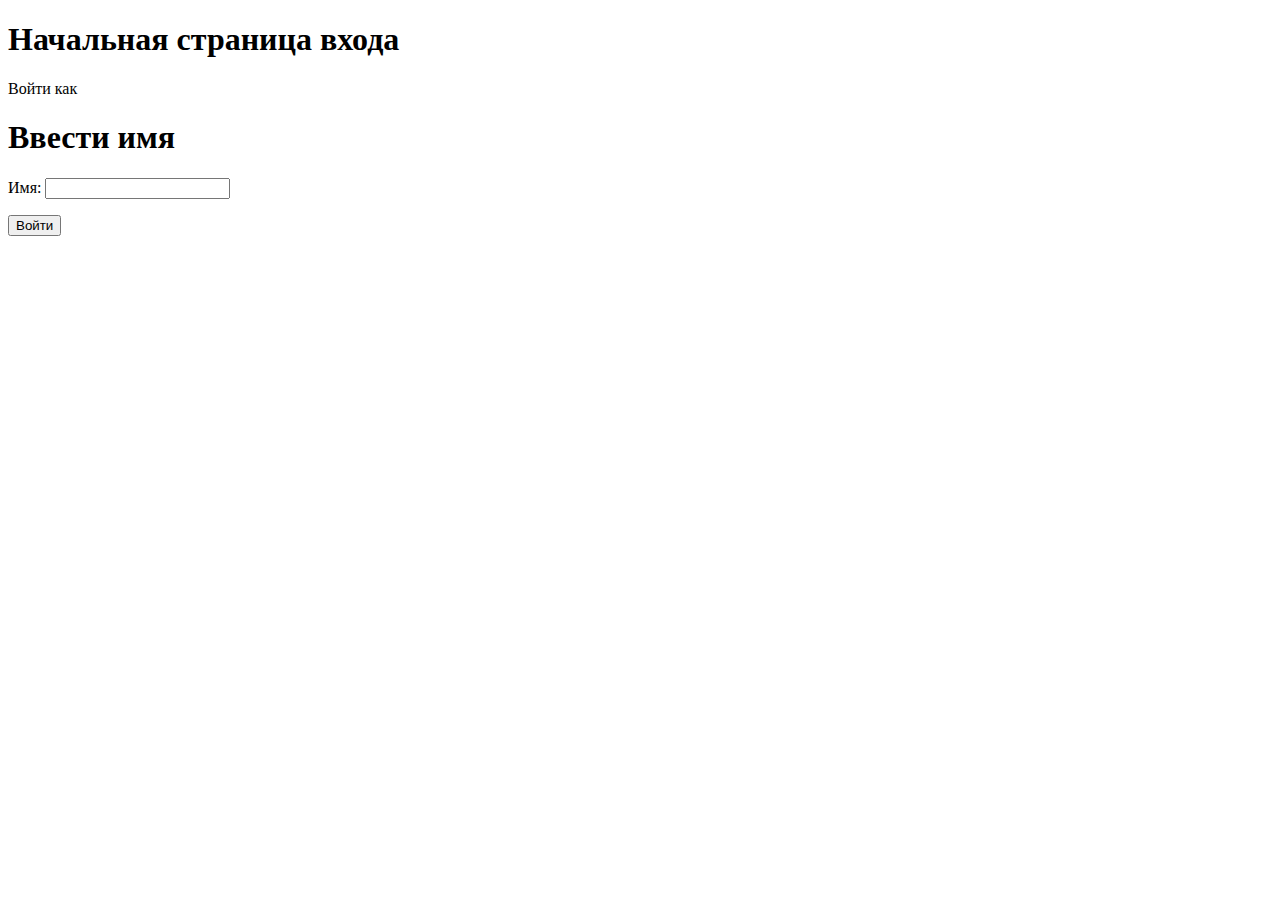
<file: src/main/resources/templates/index.html>
<!DOCTYPE HTML>
<html xmlns:th="https://www.thymeleaf.org">
<head>
  <title>Fact or Cap</title>
  <meta http-equiv="Content-Type" content="text/html; charset=UTF-8" />
</head>
<body>
<h1>Начальная страница входа</h1>

<div>Войти как <a href="/menu"><span th:text="${currentUser.getName()}" /> </a></div>
<h1>Ввести имя</h1>
  <form action="#" th:action="@{/}" th:object="${newUser}" method="post">
    <p>Имя: <input type="text" th:field="*{name}" /></p>
    <p><input type="submit" value="Войти" />
  </form>
</body>
</html>
</file>
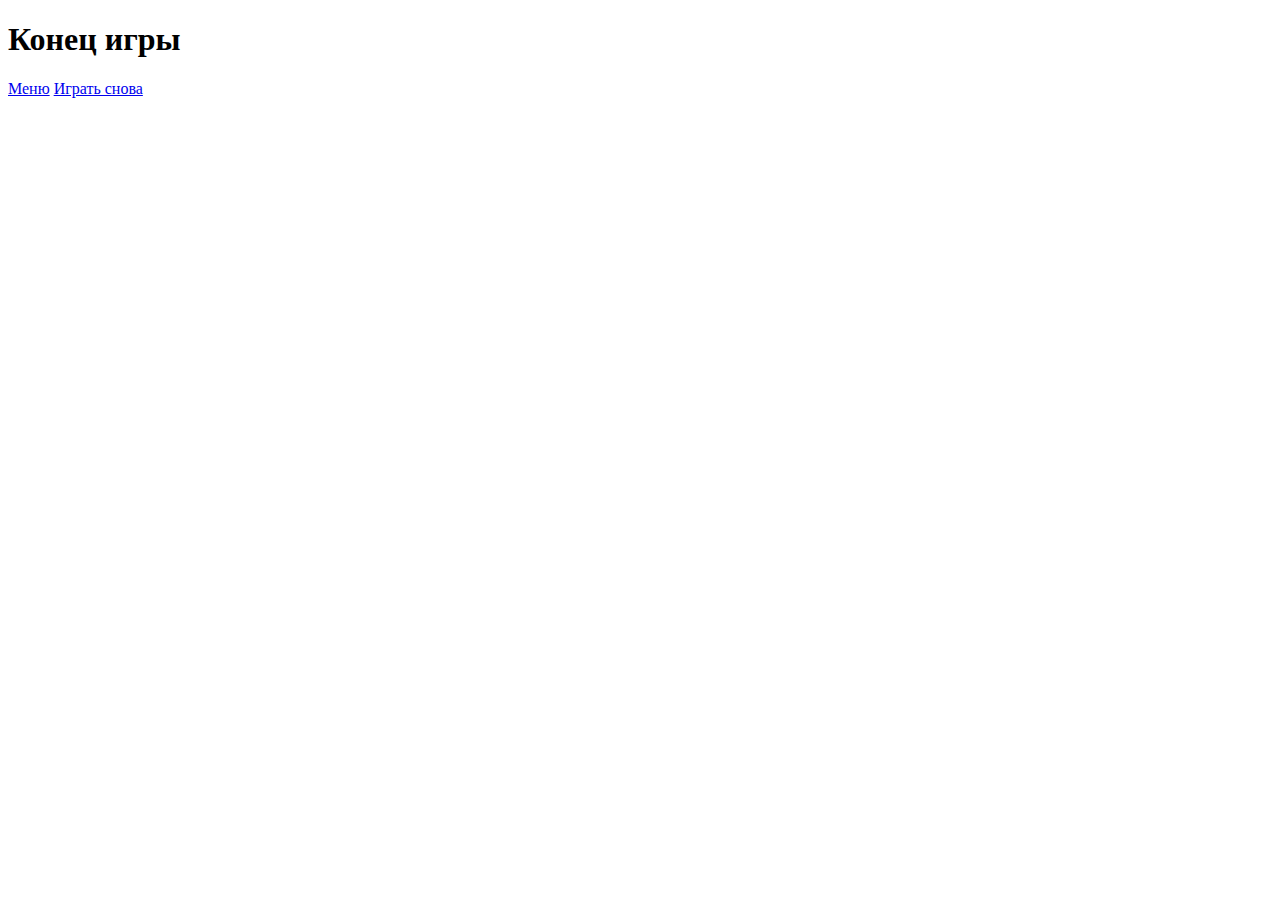
<file: src/main/resources/templates/gameend.html>
<!DOCTYPE HTML>
<html xmlns:th="https://www.thymeleaf.org">
<head>
    <title>Fact or Cap</title>
    <meta http-equiv="Content-Type" content="text/html; charset=UTF-8" />
</head>
<body>
<h1>Конец игры</h1>

<a href="/menu">Меню</a>
<a href="/play">Играть снова</a>
</body>
</html>
</file>
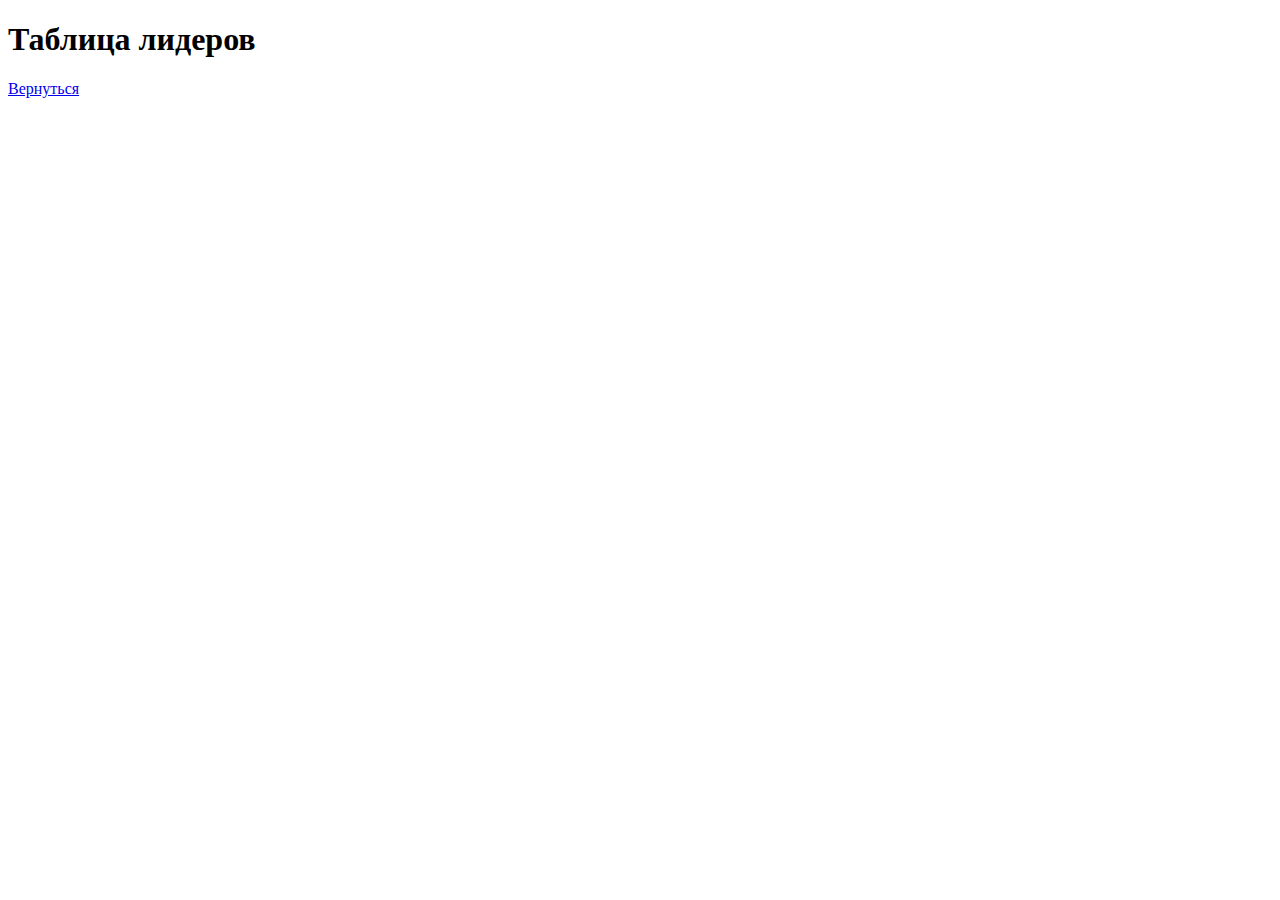
<file: src/main/resources/templates/leaderboard.html>
<!DOCTYPE HTML>
<html xmlns:th="https://www.thymeleaf.org">
<head>
    <title>Fact or Cap</title>
    <meta http-equiv="Content-Type" content="text/html; charset=UTF-8" />
</head>
<body>
<h1>Таблица лидеров</h1>

<a href="/menu">Вернуться</a>
</body>
</html>
</file>
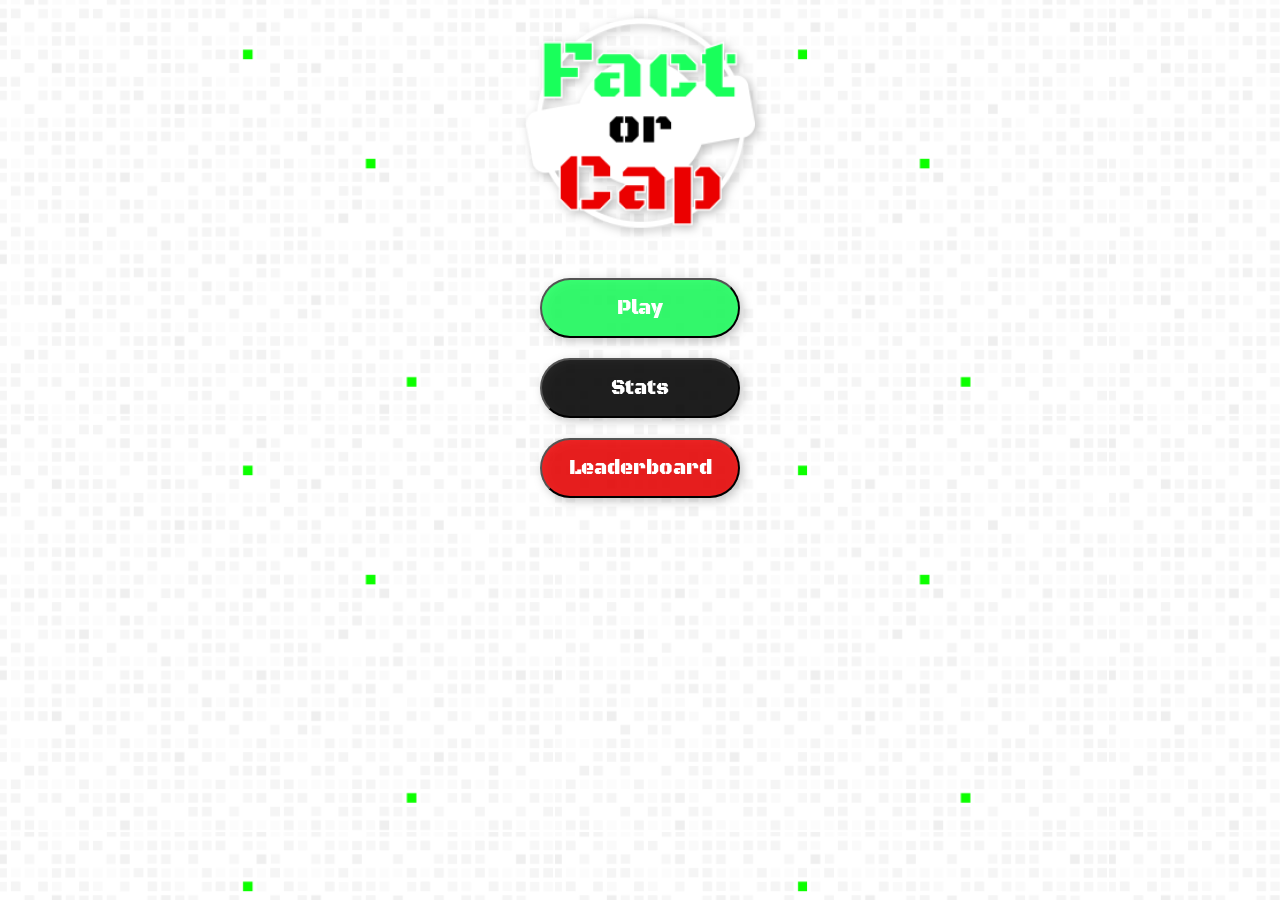
<file: src/main/resources/templates/menu.html>
<!DOCTYPE HTML>
<html xmlns:th="https://www.thymeleaf.org" xmlns="http://www.w3.org/1999/html">
    <link rel="stylesheet" href="../css/main_menu.css">
    <head>
        <title>Fact or Cap</title>
        <meta http-equiv="Content-Type" content="text/html; charset=UTF-8" />
    </head>
    <body>
        <img class="game_logo" src="../images/game_logo.png">
        <div class="div_main_buttons_holder">
            <!--<h1>Начальный экран</h1>
            <label>Вы вошли как <span th:text="${currentUser.getName()}" /> </label>-->
            <Button class="main_menu_button" style="background: rgba(25, 255, 91, 0.85);">Play</Button><br/>
            <Button class="main_menu_button" style="background: rgba(0, 0, 0, 0.85);">Stats</Button><br/>
            <Button class="main_menu_button" style="background: rgba(235, 0, 0, 0.85);">Leaderboard</Button><br/>
            <!--<a href="/">Вернуться</a>-->

        </div>

    </body>
</html>
</file>
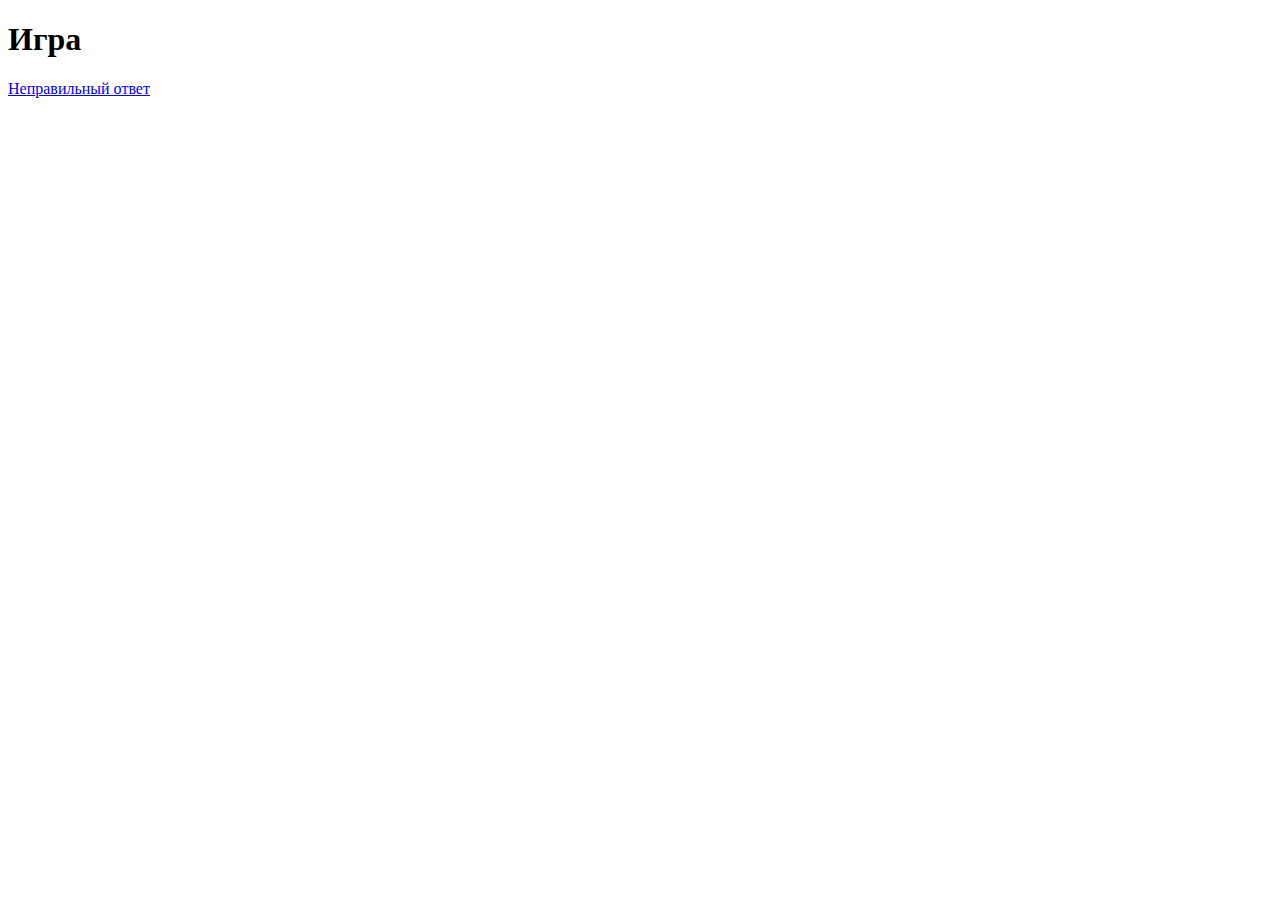
<file: src/main/resources/templates/play.html>
<!DOCTYPE HTML>
<html xmlns:th="https://www.thymeleaf.org">
<head>
    <title>Fact or Cap</title>
    <meta http-equiv="Content-Type" content="text/html; charset=UTF-8" />
</head>
<body>
<h1>Игра</h1>

<a href="/gameend">Неправильный ответ</a>
</body>
</html>
</file>
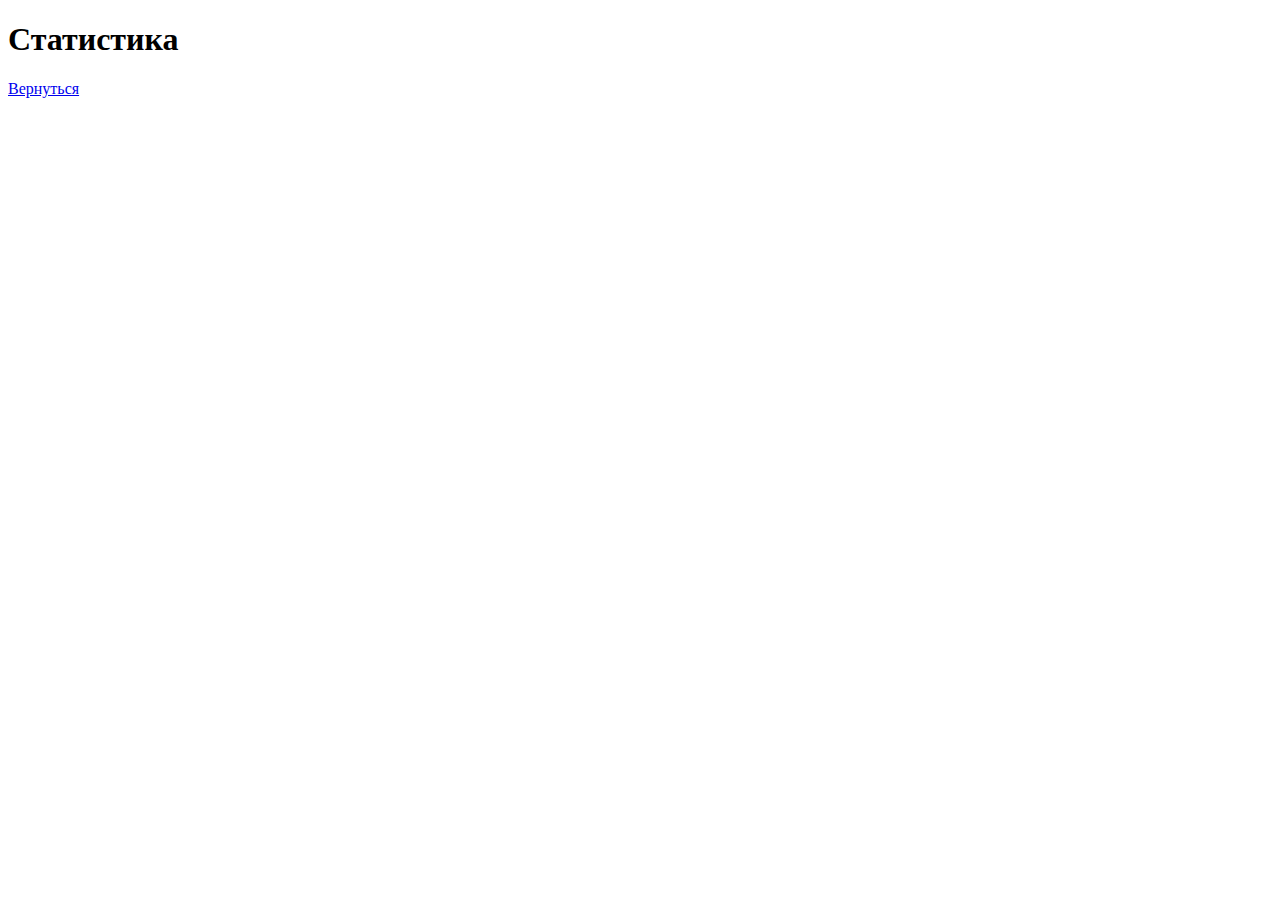
<file: src/main/resources/templates/statistics.html>
<!DOCTYPE HTML>
<html xmlns:th="https://www.thymeleaf.org">
<head>
    <title>Fact or Cap</title>
    <meta http-equiv="Content-Type" content="text/html; charset=UTF-8" />
</head>
<body>
<h1>Статистика</h1>

<a href="/menu">Вернуться</a>
</body>
</html>
</file>
<file: src/main/resources/css/main_menu.css>
@font-face {
    font-family: BlackOpsOne;
    src: url("../fonts/BlackOpsOne-Regular.ttf");
}
body{
    background-image: url("../images/background_image_1.svg");
    width: 800px;
    height: 400px;
}
.game_logo{
    position: absolute;
    left:0;
    right:0;
    margin-left:auto;
    margin-right:auto;
    width: 230px;
    height: 230px;
    -webkit-filter: drop-shadow(3px 3px 5px rgba(0, 0, 0, 0.25));
    filter: drop-shadow(3px 3px 5px rgba(0, 0, 0, 0.25));
    overflow: visible;
    background-size: cover;
    background-repeat: no-repeat;
    background-position: center;
}
.background_image {
    width: 1439px;
    height: 1079px;
}
.main_menu_button {
    margin-top: 20px;
    text-align: center;
    border-radius: 100px;
    font-family: BlackOpsOne;
    font-size: 20px;
    -webkit-filter: drop-shadow(3px 3px 5px rgba(0, 0, 0, 0.25));
    filter: drop-shadow(3px 3px 5px rgba(0, 0, 0, 0.25));
    width:200px;
    height: 60px;
    color: white;
}
.div_main_buttons_holder{
    text-align: center;
    margin-top: 250px;
    position: absolute;
    left:0;
    right:0;
    margin-left:auto;
    margin-right:auto;
    width: 400px;
    height: 250px;
}
</file>
